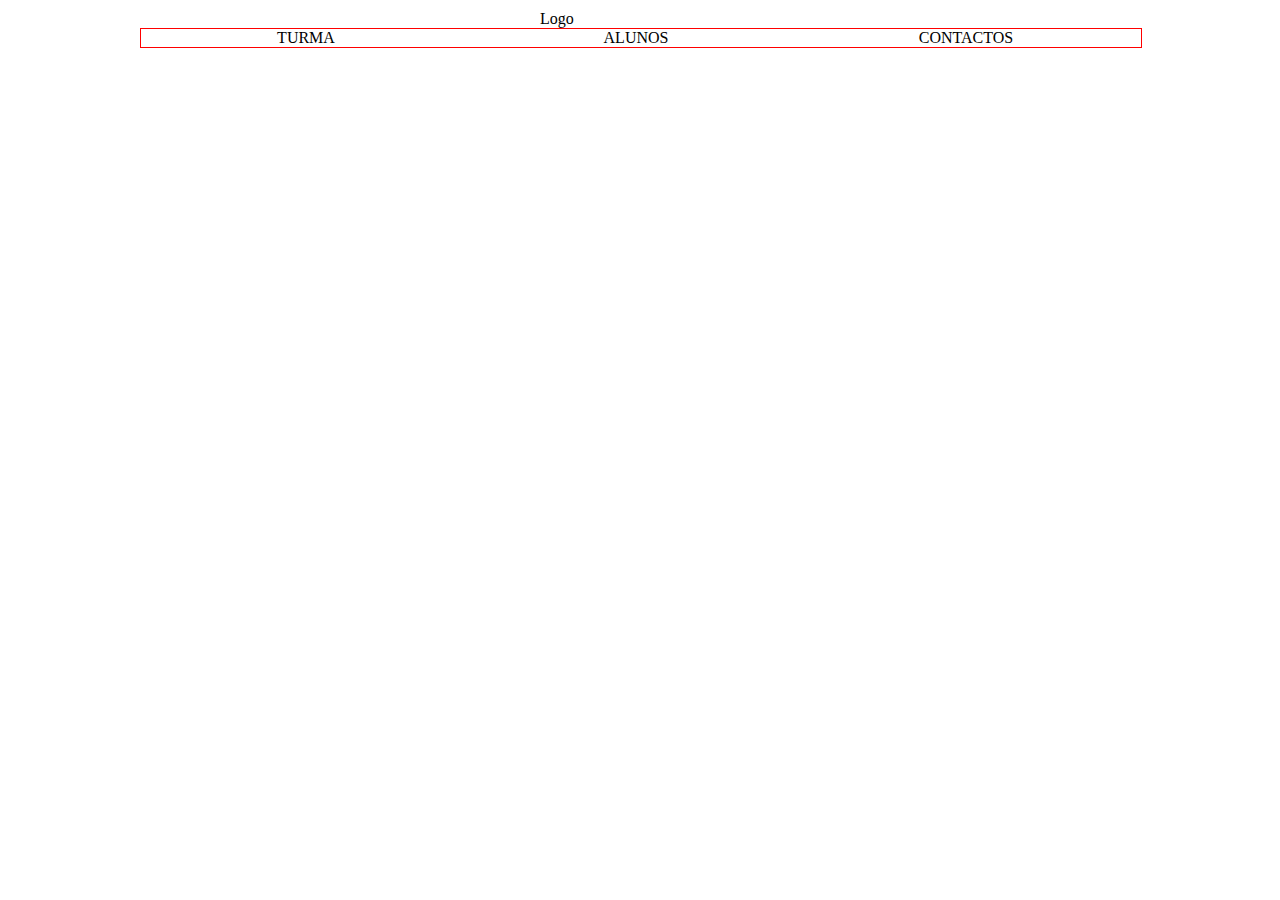
<file: index.html>
<!DOCTYPE html>

<html>
    <head>
        <Meta charset="utf-8"/>

        <!--Titulo do site-->
        <title>A Minha Primeira Página</title>

            <!--colocar uma font-->
            <link rel="preconnect" href="https://fonts.googleapis.com">
            <link rel="preconnect" href="https://fonts.gstatic.com" crossorigin>
            <link href="https://fonts.googleapis.com/css2?family=Montserrat:wght@100&display=swap" rel="stylesheet">
            

            <link rel="stylesheet" type="text/css" href="css/style.css">

        
    </head>

    <body>

        <!-- cor do fundo --> 
        <div class="areaUtil">
            <div class="zonaLogo">
                Logo
            </div>

            <nav class="zonaMenu">
                <div class="menuOps"> TURMA </div>
                <div class="menuOps"> ALUNOS </div>
                <div class="menuOps"> CONTACTOS </div>
                <DIV style="CLEAR:BOTH";></DIV>
            </nav>
        </div>
        
        
        <script>
            console.log("debugging escondido!!")
        </script>

    </body>
</html>
</file>
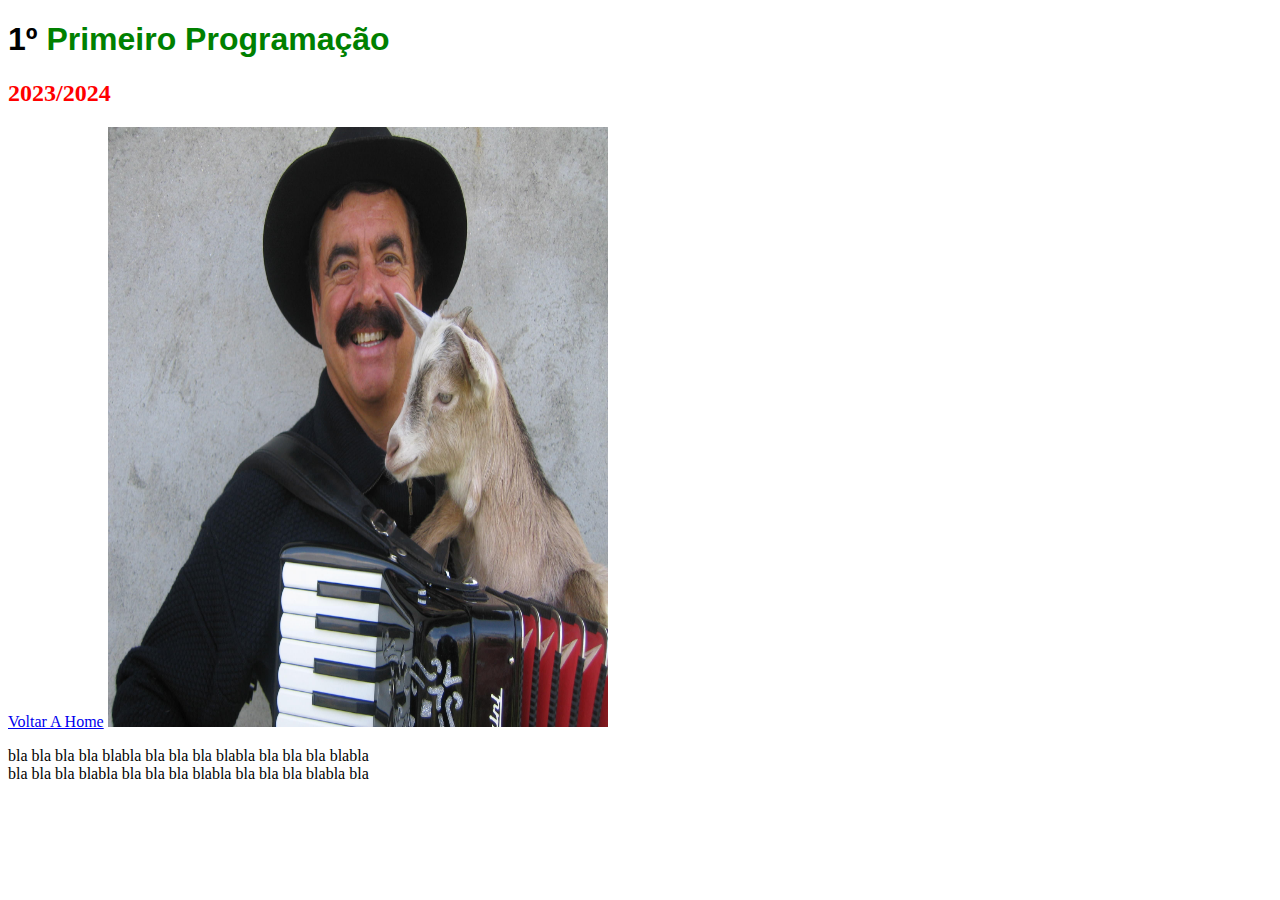
<file: Contactos.html>
<!DOCTYPE html>

<html>
    <head>
        <Meta charset="utf-8"/>
        <title>A Minha Primeira Página</title>
        <link rel="preconnect" href="https://fonts.googleapis.com">
        <link rel="preconnect" href="https://fonts.gstatic.com" crossorigin>
        <link href="https://fonts.googleapis.com/css2?family=Montserrat:wght@100&display=swap" rel="stylesheet">
        <STYLE>
            h1 { font-family: 'Roboto', sans-serif;}
            h2 { color:#ff0000;}   
        </STYLE>
    </head>

    <body> 
        <h1> 1º <Font COLOR="GREEN">Primeiro Programação</Font></h1>
        <h2> 2023/2024</h2>

        <A href="Index.html">Voltar A Home</A>

        <img src="Images/101_0142.jfif" width="500" height="600">

        <p>bla bla bla bla blabla bla 
            bla bla blabla bla bla bla blabla 
        <br>
        
            bla bla bla blabla bla bla bla 
            blabla bla bla bla blabla bla
        </br>    
        </p>
    </body>
</html>
</file>
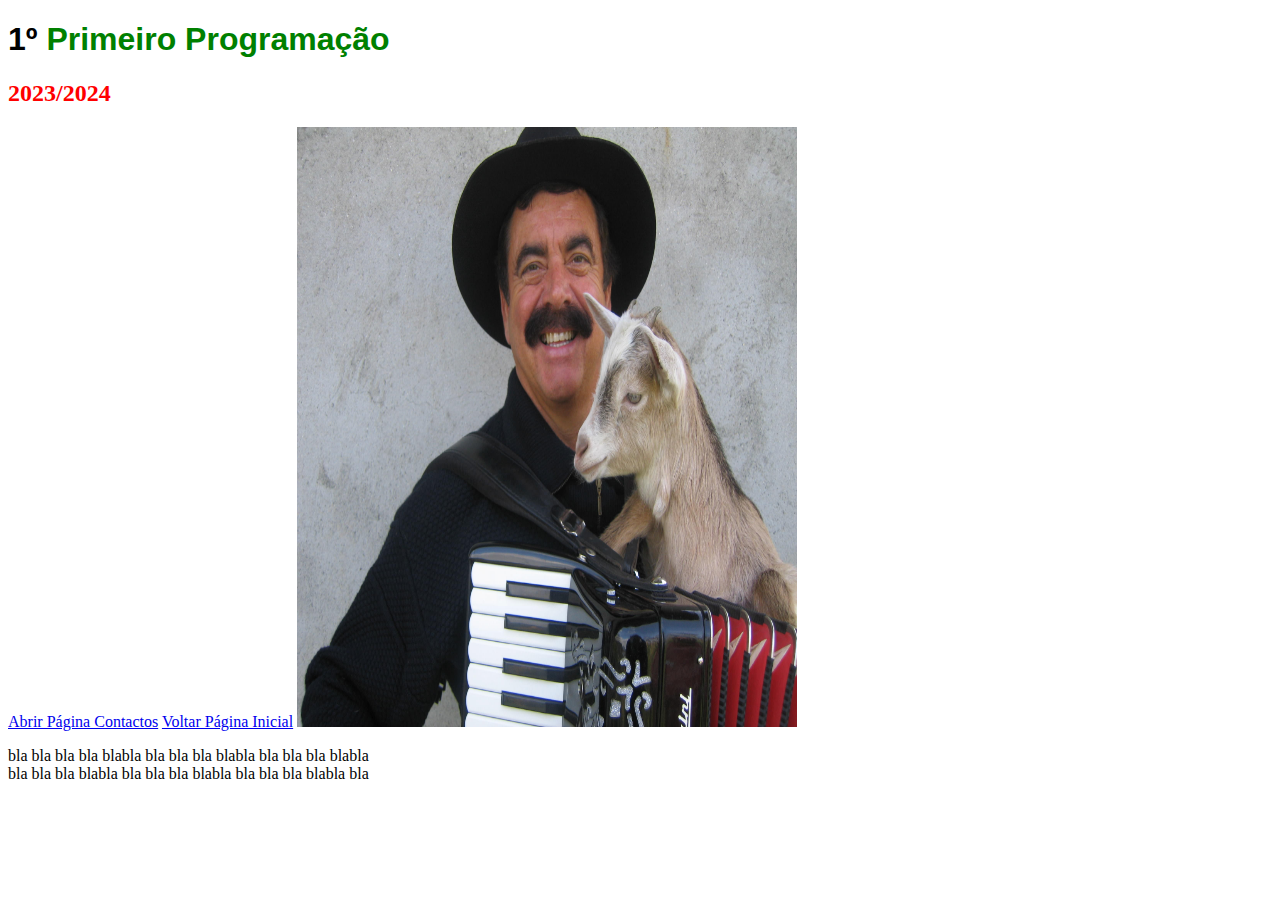
<file: Fotos.html>
<!DOCTYPE html>

<html>
    <head>
        <Meta charset="utf-8"/>
        <title>A Minha Primeira Página</title>
        <link rel="preconnect" href="https://fonts.googleapis.com">
        <link rel="preconnect" href="https://fonts.gstatic.com" crossorigin>
        <link href="https://fonts.googleapis.com/css2?family=Montserrat:wght@100&display=swap" rel="stylesheet">
        <STYLE>
            h1 { font-family: 'Roboto', sans-serif;}
            h2 { color:#ff0000;}   
        </STYLE>
    </head>

    <body> 
        <h1> 1º <Font COLOR="GREEN">Primeiro Programação</Font></h1>
        <h2> 2023/2024</h2>

        <A href="Contactos.html">Abrir Página Contactos</A>
        <A href="Index.html">Voltar Página Inicial</A>

        <img src="Images/101_0142.jfif" width="500" height="600">

        <p>bla bla bla bla blabla bla 
            bla bla blabla bla bla bla blabla 
        <br>
        
            bla bla bla blabla bla bla bla 
            blabla bla bla bla blabla bla
        </br>    
        </p>
    </body>
</html>
</file>
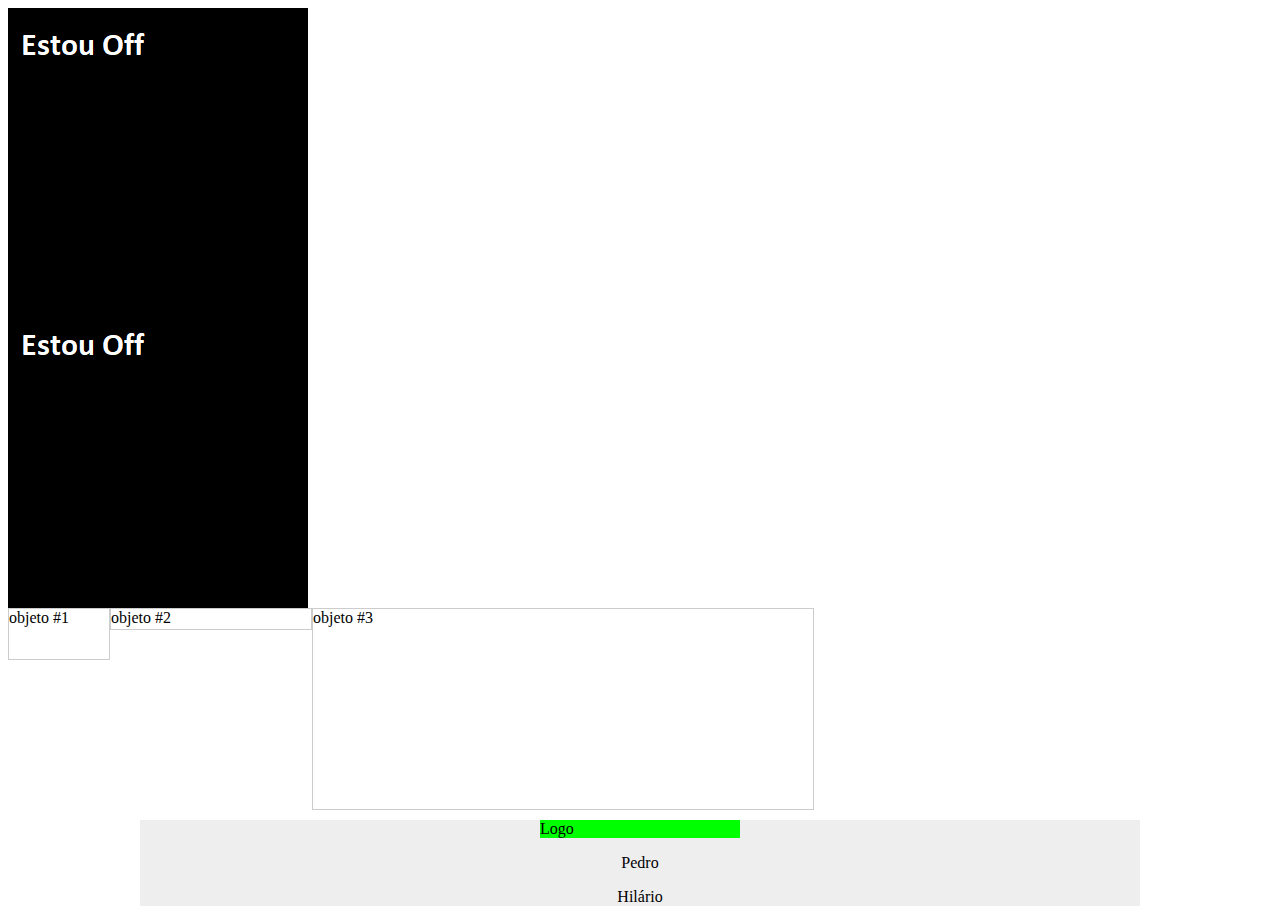
<file: Teste.html>
<!DOCTYPE html>

<html>
    <head>
        <Meta charset="utf-8"/>

        <!--Titulo do site-->
        <title>A Minha Primeira Página</title>

            <!--colocar uma font 
            <link rel="preconnect" href="https://fonts.googleapis.com">
            <link rel="preconnect" href="https://fonts.gstatic.com" crossorigin>
            <link href="https://fonts.googleapis.com/css2?family=Montserrat:wght@100&display=swap" rel="stylesheet">
            -->

            <link rel="stylesheet" type="text/css" href="css/style.css">

        
    </head>

    <body>

        <!--Criação de uma classe-->
        <div class="xpto">
            x
        </div>


        <div class="xpto n2">
            y
        </div>
        
        <div id="obj1">objeto #1</div>
        <div id="obj2">objeto #2</div>
        <div id="obj3">objeto #3</div>
        <!--acaba o objeto-->
        <div style="clear:both"></div>

        <!-- cor do fundo --> 
        <div style="width: 1000px ; margin: 10px auto; background: #eee;"> 
            <div Style=" width: 200px;margin: 0 auto; background: #0f0;">
              Logo
            </div>

        <!--centrar o texto-->
            <P Style="text-align: center;"> Pedro</P>
            <center>
                Hilário
            </center>
        </div>


    </body>
</html>
</file>
<file: css/style.css>
h1 { font-family: 'Roboto', sans-serif;}
h2 { color:#ff0000;} 


/*Classe*/
.xpto {
    width: 300px;
    height: 300px;
    background: #f00 url("../Images/bot_off.png") no-repeat center center;
    cursor: pointer;
    /*Ocultar cenas*/
    /*display: none;*/ 
}

.xpto:hover{
    background: url("../Images/bot_on.png") no-repeat center center;

    background: #0f0 !important;
    transition: background-color 0.5s ease ;
}

.xpto.n2:hover{
    background: #00f !important;
    transition: background-color 0.5s ease ;

}

#obj1{width: 100px;height: 50px;}
#obj2{width: 200px;height: 20px;}
#obj3{width: 500px;height: 200px;}
#obj1, #obj2, #obj3{border: 1px solid #ccc;float: left;}

/** MENU **/

.areaUtil {width: 1000px ; margin: 10px auto;}
.zonaLogo {width: 200px;margin: 0 auto;}
.zonaMenu {width: 100%; border: 1px solid #f00;}
.menuOps{width: 33%;Float:left; text-align:center;}
</file>
